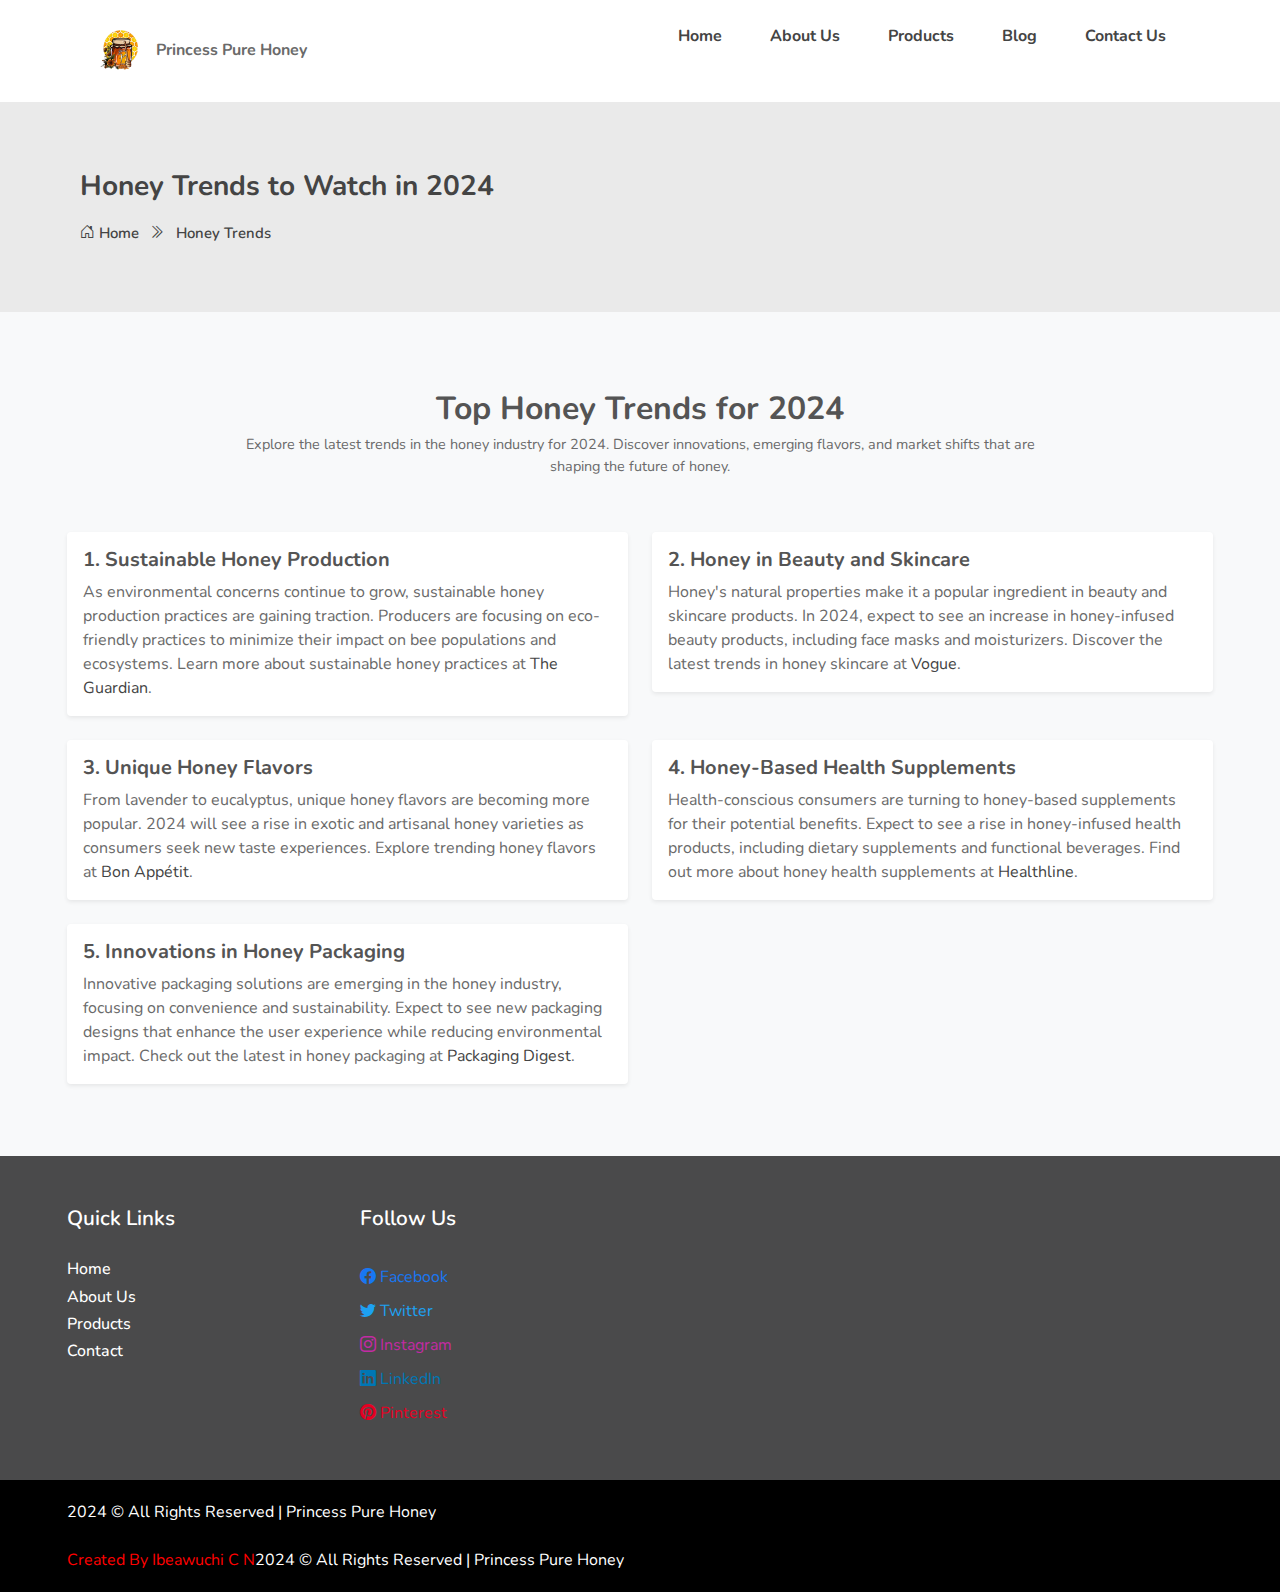
<file: honey-trends.html>
<!doctype html>
<html lang="en">
<head>
    <meta charset="utf-8">
    <meta name="viewport" content="width=device-width, initial-scale=1, shrink-to-fit=no">
    <title>Honey Trends to Watch in 2024 - Princess Pure Honey</title>
    <link rel="shortcut icon" href="assets/images/fav.png" type="image/x-icon">
    <link href="https://fonts.googleapis.com/css2?family=Poppins:wght@300;400;500;600;700;800;900&amp;display=swap" rel="stylesheet">
    <link rel="stylesheet" href="assets/css/bootstrap.min.css">
    <link rel="stylesheet" href="https://cdn.jsdelivr.net/npm/bootstrap-icons@1.9.1/font/bootstrap-icons.css">
    <link rel="stylesheet" href="assets/css/style.css">
    <link rel="icon" href="/assets/images/icon/icon.png" type="image/x-icon">
    <link rel="stylesheet" href="assets/css/footericons.css">
</head>
<body class="bg-light">

<header>
    <div id="menu-jk" class="nav-part shadow-md bg-white navcol">
        <div class="container-lg">
            <div class="row p-2">
                <div class="col-lg-4 p-2">
                    <img class="max-230" src="assets/images/pic.png" alt="" style="width: 70px; height:70px;"><span class="fs-20 fw-bolder text-start">Princess Pure Honey</span>
                     <a  data-bs-toggle="collapse" data-bs-target="#menu" class="float-end d-lg-none pt-1 ps-3"><i class="bi pt-1 fs-1 cp bi-list"></i></a>
                </div>
                <div id="menu" class="col-lg-8 d-none d-lg-block">
                    <ul class="fw-bold float-end nacul fs-7">
                        <li class="float-start p-3 px-4"><a href="index.html">Home</a></li>
                        <li class="float-start p-3 px-4"><a href="about.html">About Us</a></li>
                        <li class="float-start p-3 px-4"><a href="products.html">Products</a></li>
                        <li class="float-start p-3 px-4"><a href="blog.html">Blog</a></li>
                        <li class="float-start p-3 px-4"><a href="contact.html">Contact Us</a></li>
                    </ul>
                </div>
            </div>
        </div>
    </div>
</header>

<!-- Page Title -->
<div class="page-nav no-margin row">
    <div class="container">
        <div class="row">
            <h2 class="text-start">Honey Trends to Watch in 2024</h2>
            <ul>
                <li><a href="#"><i class="bi bi-house-door"></i> Home</a></li>
                <li><i class="bi bi-chevron-double-right pe-2"></i> Honey Trends</li>
            </ul>
        </div>
    </div>
</div>

<!-- Honey Trends Starts Here -->
<div class="container my-5">
    <div class="section-title row mb-4">
        <h2 class="fw-bolder">Top Honey Trends for 2024</h2>
        <p>Explore the latest trends in the honey industry for 2024. Discover innovations, emerging flavors, and market shifts that are shaping the future of honey.</p>
    </div>

    <div class="row">
        <div class="col-md-6 mb-4">
            <div class="p-3 bg-white rounded shadow-sm">
                <h3 class="fs-5 fw-bold">1. Sustainable Honey Production</h3>
                <p class="fs-6">As environmental concerns continue to grow, sustainable honey production practices are gaining traction. Producers are focusing on eco-friendly practices to minimize their impact on bee populations and ecosystems. Learn more about sustainable honey practices at <a href="https://www.theguardian.com/environment/2023/nov/16/sustainable-honey-production-bee-conservation" target="_blank">The Guardian</a>.</p>
            </div>
        </div>
        <div class="col-md-6 mb-4">
            <div class="p-3 bg-white rounded shadow-sm">
                <h3 class="fs-5 fw-bold">2. Honey in Beauty and Skincare</h3>
                <p class="fs-6">Honey's natural properties make it a popular ingredient in beauty and skincare products. In 2024, expect to see an increase in honey-infused beauty products, including face masks and moisturizers. Discover the latest trends in honey skincare at <a href="https://www.vogue.com/article/honey-beauty-trends-2024" target="_blank">Vogue</a>.</p>
            </div>
        </div>
        <div class="col-md-6 mb-4">
            <div class="p-3 bg-white rounded shadow-sm">
                <h3 class="fs-5 fw-bold">3. Unique Honey Flavors</h3>
                <p class="fs-6">From lavender to eucalyptus, unique honey flavors are becoming more popular. 2024 will see a rise in exotic and artisanal honey varieties as consumers seek new taste experiences. Explore trending honey flavors at <a href="https://www.bonappetit.com/entertaining/article/honey-flavors-trends" target="_blank">Bon Appétit</a>.</p>
            </div>
        </div>
        <div class="col-md-6 mb-4">
            <div class="p-3 bg-white rounded shadow-sm">
                <h3 class="fs-5 fw-bold">4. Honey-Based Health Supplements</h3>
                <p class="fs-6">Health-conscious consumers are turning to honey-based supplements for their potential benefits. Expect to see a rise in honey-infused health products, including dietary supplements and functional beverages. Find out more about honey health supplements at <a href="https://www.healthline.com/nutrition/honey-supplements" target="_blank">Healthline</a>.</p>
            </div>
        </div>
        <div class="col-md-6 mb-4">
            <div class="p-3 bg-white rounded shadow-sm">
                <h3 class="fs-5 fw-bold">5. Innovations in Honey Packaging</h3>
                <p class="fs-6">Innovative packaging solutions are emerging in the honey industry, focusing on convenience and sustainability. Expect to see new packaging designs that enhance the user experience while reducing environmental impact. Check out the latest in honey packaging at <a href="https://www.packagingdigest.com/honey-packaging-trends-2024" target="_blank">Packaging Digest</a>.</p>
            </div>
        </div>
    </div>
</div>

<footer>
    <div class="inner">
        <div class="container">
            <div class="row">
                <div class="col-md-3 foot-about">
                    <h4>Quick Links</h4>
                    <a href="/index.html"><h6 style="color: #fff;">Home</h6></a>
                    <a href="/about.html"><h6 style="color: #fff;">About Us</h6></a>
                    <a href="/products.html"><h6 style="color: #fff;">Products</h6></a>
                    <a href="/contact.html"><h6 style="color: #fff;">Contact</h6></a>
                </div>

                <!-- Social Media Links -->
                <div class="col-md-3 foot-social">
                    <h4>Follow Us</h4>
                    <ul class="social-icons">
                        <li><a href="https://www.facebook.com/yourpage" target="_blank" class="facebook"><i class="bi bi-facebook"></i> Facebook</a></li>
                        <li><a href="https://twitter.com/yourprofile" target="_blank" class="twitter"><i class="bi bi-twitter"></i> Twitter</a></li>
                        <li><a href="https://www.instagram.com/yourprofile" target="_blank" class="instagram"><i class="bi bi-instagram"></i> Instagram</a></li>
                        <li><a href="https://www.linkedin.com/in/yourprofile" target="_blank" class="linkedin"><i class="bi bi-linkedin"></i> LinkedIn</a></li>
                        <li><a href="https://www.pinterest.com/yourprofile" target="_blank" class="pinterest"><i class="bi bi-pinterest"></i> Pinterest</a></li>
                    </ul>
                </div>
            </div>
        </div>
    </div>

    <!-- Copyright and Footer Text -->
    <div class="copy">
        <div class="container">
            2024 &copy; All Rights Reserved | Princess Pure Honey <br> <br> <a href="https://ibeawuchicn.vercel.app/" style="color: red;">Created By Ibeawuchi C N</a><a href="https://www.smarteyeapps.com/">2024 &copy; All Rights Reserved | Princess Pure Honey</a>
            <span>
                <a href="https://github.com/yourprofile" target="_blank" class="github"><i class="fab fa-github"></i></a>
                <a href="https://plus.google.com/yourprofile" target="_blank" class="google-plus"><i class="fab fa-google-plus-g"></i></a>
                <a href="https://in.pinterest.com/yourprofile" target="_blank" class="pinterest"><i class="fab fa-pinterest-p"></i></a>
                <a href="https://twitter.com/yourprofile" target="_blank" class="twitter"><i class="fab fa-twitter"></i></a>
                <a href="https://www.facebook.com/yourpage" target="_blank" class="facebook"><i class="fab fa-facebook-f"></i></a>
            </span>
        </div>
    </div>
</footer>
</file>
<file: assets/css/style.css>
/* =======================================================================
Template Name: Youtubers
Author:  SmartEye Technologies
Author URI: www.smarteyeapps.com
Version: 1.0
coder name:Prabin Raja
Description: This Template is created for Youtubers
======================================================================= */
/* ===================================== Import Variables ================================== */
@import url("https://fonts.googleapis.com/css2?family=Nunito:wght@300;400;600;700;900&display=swap");
.bg-primary {
  background-color: #f16f7e !important;
}

.text-primary {
  color: #f16f7e !important;
}

/* ===================================== Basic CSS ==================================== */
* {
  margin: 0px;
  padding: 0px;
  list-style: none;
}

img {
  max-width: 100%;
}

a {
  text-decoration: none;
  outline: none;
  color: #444;
}

a:hover {
  color: #444;
}

ul {
  margin-bottom: 0;
  padding-left: 0;
}

a:hover,
a:focus,
input,
textarea {
  text-decoration: none;
  outline: none;
}

.center {
  text-align: center;
}

.left {
  text-align: left;
}

.right {
  text-align: right;
}

.cp {
  cursor: pointer;
}

html, body {
  height: 100%;
  font-family: "Nunito", sans-serif;
}

p {
  margin-bottom: 0px;
  width: 100%;
}

.no-padding {
  padding: 0px;
}

.no-margin {
  margin: 0px;
}

.hid {
  display: none;
}

.top-mar {
  margin-top: 15px;
}

.h-100 {
  height: 100%;
}

::placeholder {
  color: #747f8a !important;
  font-size: 13px;
  opacity: 0.5 !important;
}

.container-fluid {
  padding: 0px;
}

h1, h2, h3, h4, h5, h6 {
  color: #545454;
}

body {
  background-color: #f5f8fc !important;
  -webkit-font-smoothing: antialiased;
  -moz-osx-font-smoothing: grayscale;
  text-rendering: optimizeLegibility;
  color: #6A6A6A;
  overflow-x: hidden;
}

.section-title {
  padding: 30px;
  margin: 0px;
  margin-bottom: 20px;
}
@media screen and (max-width: 767px) {
  .section-title {
    padding: 5px;
  }
}
.section-title h2 {
  width: 100%;
  text-align: center;
  font-weight: 600;
  margin-bottom: 0px;
}
.section-title p {
  max-width: 850px;
  text-align: center;
  float: none;
  margin: auto;
  font-size: 0.9rem;
  margin-top: 6px;
}
.section-title span {
  float: right;
  font-style: italic;
}

.inner-title {
  padding: 20px;
  padding-left: 0px;
  margin: 0px;
  margin-bottom: 10px;
  padding-bottom: 0px;
  border-bottom: 1px solid #ccccccc4;
  display: block;
  padding-right: 0px;
}
.inner-title h2 {
  width: 100%;
  text-align: center;
  font-size: 1rem;
  font-weight: 600;
  text-align: left;
  border-bottom: 1px solid #863dd9;
  padding-bottom: 10px;
  margin-bottom: 0px;
  width: 300px;
}
.inner-title p {
  width: 100%;
  text-align: center;
}
.inner-title .btn {
  float: right;
  margin-top: -38px;
  font-weight: 600;
  font-size: 0.8rem;
}

.page-nav {
  background-size: 100%;
  padding: 68px;
  text-align: center;
  background-color: #eaeaea;
}
.page-nav ul {
  float: none;
  margin: auto;
}
@media screen and (max-width: 992px) {
  .page-nav {
    background-size: auto;
  }
}
@media screen and (max-width: 767px) {
  .page-nav {
    padding-top: 200px;
    padding-bottom: 40px;
  }
}
@media screen and (max-width: 356px) {
  .page-nav {
    padding-top: 200px;
    padding-bottom: 40px;
  }
}
.page-nav h2 {
  font-size: 28px;
  width: 100%;
  font-weight: 700;
  color: #444;
}
@media screen and (max-width: 600px) {
  .page-nav h2 {
    font-size: 26px;
  }
}
.page-nav ul li {
  float: left;
  margin-right: 10px;
  margin-top: 10px;
  font-size: 16px;
  font-size: 0.93rem;
  font-weight: 600;
  color: #444;
}
.page-nav ul li i {
  width: 30px;
  text-align: center;
  color: #444;
}
.page-nav ul li a {
  color: #444;
  font-size: 0.93rem;
  font-weight: 600;
}

.btn-success {
  background-color: #51be78;
  border-color: #51be78;
}
.btn-success:hover {
  background-color: #51be78 !important;
  border-color: #51be78 !important;
}
.btn-success:active {
  background-color: #51be78 !important;
  border-color: #51be78 !important;
}
.btn-success:focus {
  background-color: #51be78 !important;
  border-color: #51be78 !important;
  box-shadow: none !important;
}

.btn-primary {
  background-color: #f16f7e;
  border-color: #f16f7e;
}
.btn-primary:hover {
  background-color: #f16f7e !important;
  border-color: #f16f7e !important;
}
.btn-primary:active {
  background-color: #f16f7e !important;
  border-color: #f16f7e !important;
}
.btn-primary:focus {
  background-color: #f16f7e !important;
  border-color: #f16f7e !important;
  box-shadow: none !important;
}

.btn-outline-primary {
  border-color: #f16f7e;
  color: #f16f7e;
}
.btn-outline-primary:hover {
  background-color: #f16f7e !important;
  border-color: #f16f7e !important;
}
.btn-outline-primary:active {
  background-color: #f16f7e !important;
  border-color: #f16f7e !important;
}
.btn-outline-primary:focus {
  background-color: #f16f7e !important;
  border-color: #f16f7e !important;
  box-shadow: none !important;
}

.form-control:focus {
  box-shadow: none !important;
  border: 1px solid #CCC;
}

.btn-light {
  background-color: #FFF;
  color: #3F3F3F;
}

.collapse.show {
  display: block !important;
}

.form-control:focus {
  box-shadow: none;
  border: 1px solid #CCC;
}

.form-control {
  background-color: #F8F8F8;
  margin-bottom: 20px;
}
.form-control:focus {
  background-color: #FFF;
  border-color: #CCC;
}

.container {
  max-width: 1170px;
}
@media screen and (max-width: 575px) {
  .container {
    padding: 10px 15px;
  }
}

/* ===================================== Basic CSS ==================================== */
.dropdown:hover .dropdown-menu {
  display: block;
  margin-top: 0;
}

.fw-md {
  font-weight: 600;
}

.fw-sm {
  font-weight: 500;
}

.big-padding {
  padding: 50px;
}
@media screen and (max-width: 940px) {
  .big-padding {
    padding: 30px 10px;
  }
}

.bggray {
  background-color: #F7F5F4 !important;
}

.fw-bold {
  font-weight: 600 !important;
}

.fs-11 {
  font-size: 4rem;
}

.shadow-md {
  box-shadow: 0 10px 15px -3px rgba(0, 0, 0, 0.07), 0 4px 6px -2px rgba(0, 0, 0, 0.05);
}

.shadow-xs {
  box-shadow: 0 8px 6px -6px rgba(0, 0, 0, 0.13);
}

.truncate-2 {
  display: -webkit-box !important;
  -webkit-line-clamp: 2;
  -webkit-box-orient: vertical;
  height: 42px;
  overflow: hidden;
  line-height: 21px;
}

.truncate-4 {
  display: -webkit-box !important;
  -webkit-line-clamp: 4;
  -webkit-box-orient: vertical;
  height: 82px;
  overflow: hidden;
  line-height: 21px;
}

.truncate-6 {
  display: -webkit-box !important;
  -webkit-line-clamp: 7;
  -webkit-box-orient: vertical;
  height: 130px;
  overflow: hidden;
  line-height: 21px;
}

.rtable {
  max-width: 500px;
  float: none;
  margin: auto;
}
.rtable tr td {
  padding: 5px;
}

.fs-7 {
  font-size: 0.95rem;
}

.fs-8 {
  font-size: 0.9rem;
}

.sticky {
  position: sticky;
}

.bg-gray {
  background: rgba(217, 217, 217, 0.25);
}

.btn-xs {
  padding: 2px 8px;
  font-size: 0.875rem;
  border-radius: 0.2rem;
}
.btn-xs i {
  font-size: 16px;
}

@media screen and (max-width: 767px) {
  .bordernosm {
    border: 0px !important;
  }
}

.h400 {
  height: 400px;
  overflow: auto;
}

.sticky-top-90 {
  position: -webkit-sticky;
  position: sticky;
  top: 85px;
  z-index: 1020;
}

.fs-9 {
  font-size: 0.79rem;
}

.fs-55 {
  font-size: 1.1rem;
}

.mt-25 {
  margin-top: 11px;
}

.width-fit {
  width: fit-content;
}

.text-justify {
  text-align: justify;
}

.max-230 {
  max-width: 230px;
}

.fw-bold {
  font-weight: 700 !important;
}

.bg-honey {
  background-color: #FFF4E6;
}

.nacul li a {
  font-size: 1rem;
  padding-top: 4px;
}

.fs-12 {
  font-size: 5rem;
}

.carousel-caption {
  right: 10%;
  left: 10%;
}

.w-125 {
  width: 90px;
}

footer .inner {
  background-color: rgba(0, 0, 0, 0.7);
  padding: 50px;
  color: #ccc;
  font-size: 0.9rem;
}
@media screen and (max-width: 940px) {
  footer .inner {
    padding: 30px 10px;
  }
}
footer .inner h4 {
  color: #FFF;
  font-weight: 600;
  font-size: 1.3rem;
  margin-bottom: 30px;
}
footer .inner .foot-about p {
  margin-bottom: 30px;
}
footer .inner .foot-post .post-row {
  display: flex;
  margin-bottom: 10px;
}
footer .inner .foot-post .post-row .image img {
  width: 120px;
}
footer .inner .foot-post .post-row .detail {
  flex-grow: 1;
  padding-left: 5px;
}
footer .inner .foot-post .post-row .detail p {
  font-size: 0.8rem;
  margin-top: -5px;
}
footer .inner .foot-services ul li {
  padding: 5px;
  font-size: 0.95rem;
}
footer .inner .foot-services ul li a {
  color: #ccc;
}
footer .inner .foot-news p {
  margin-bottom: 20px;
}
footer .inner .foot-news .input-group {
  border-radius: 0px;
}
footer .inner .foot-news .input-group input {
  border-radius: 0px;
}
footer .inner .foot-news .input-group .input-group-append {
  border-radius: 0px;
  background-color: #FFF;
}
footer .inner .foot-news ul li {
  float: left;
  padding: 10px;
}
footer .inner .foot-news ul li i {
  font-size: 20px;
}

.copy {
  padding: 20px;
  background-color: #000000;
  color: #FFF;
}
.copy a {
  color: #FFF;
}
.copy span {
  float: right;
}
.copy span i {
  margin-right: 20px;
}

@media (max-width: 767px) {
  .nacul {
    width: 100%;
  }
  .nacul li {
    width: 100%;
  }

  .border-md-0 {
    border: 0px !important;
  }
}
@media (max-width: 1111px) {
  .carousel-caption h1 {
    font-size: 2.5rem;
  }
}
@media (max-width: 992px) {
  h1 {
    font-size: 4.5rem;
  }

  .carousel-caption .text-start {
    text-align: center !important;
  }
}
.carousel-control-prev-icon {
  background-color: #FFF;
  box-shadow: 0 2px 5px 0 rgba(0, 0, 0, 0.16), 0 2px 10px 0 rgba(0, 0, 0, 0.12);
}

.carousel-control-next-icon {
  background-color: #FFF;
  box-shadow: 0 2px 5px 0 rgba(0, 0, 0, 0.16), 0 2px 10px 0 rgba(0, 0, 0, 0.12);
}

/*# sourceMappingURL=style.css.map */
</file>
<file: assets/css/footericons.css>
.social-icons a {
        display: block;
        color: #fff;
        text-decoration: none;
        padding: 5px 0;
        font-size: 16px;
}

.social-icons a.facebook { color: #1877f2; }
.social-icons a.twitter { color: #1da1f2; }
.social-icons a.instagram { color: #c32aa3; }
.social-icons a.linkedin { color: #0077b5; }
.social-icons a.pinterest { color: #e60023; }

.copy a.github { color: #333; }
.copy a.google-plus { color: #db4437; }
.copy a.pinterest { color: #e60023; }
.copy a.twitter { color: #1da1f2; }
.copy a.facebook { color: #1877f2; }
</file>
